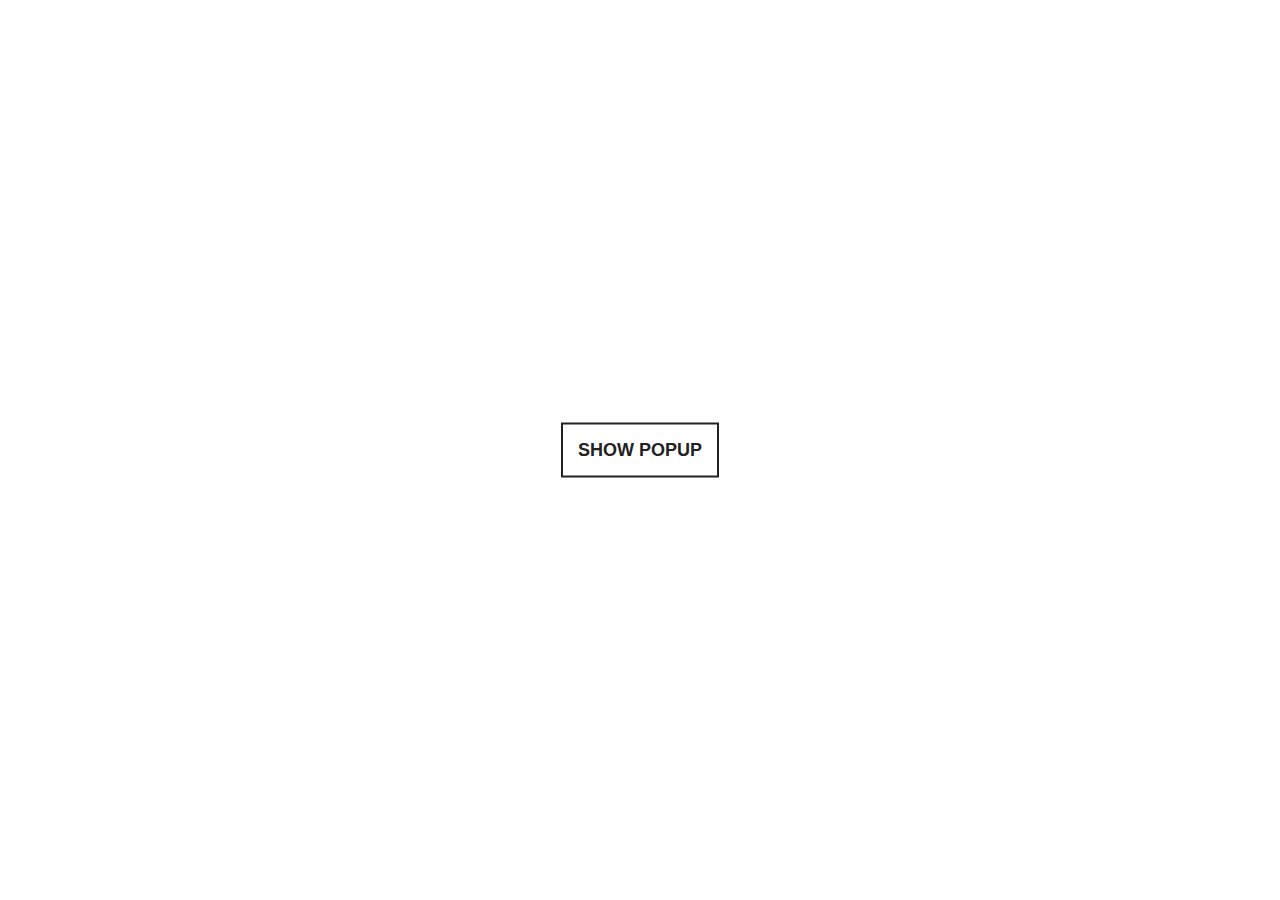
<file: popup-modal/index.html>
<!DOCTYPE html>
<html lang="en">
<head>
    <meta charset="UTF-8">
    <meta name="viewport" content="width=device-width, initial-scale=1.0">
    <title>Pop up modal</title>
    <link rel="stylesheet" href="css/style.css">
</head>
<body>
    <div class="popup" id="popup-1">
        <div class="overlay"></div>
        <div class="content">
            <div class="close-btn" onclick="togglePopup()" >&times;</div>
            <h1>Titles</h1>
            <p>Lorem ipsum dolor sit, amet consectetur adipisicing elit. Velit pariatur 
                animi sequi adipisci laudantium ullam incidunt nihil commodi nam id.
            </p>
        </div>
    </div>
    <button onclick="togglePopup()">show popup</button>


    <script src="js/main.js"></script>
</body>
</html>
</file>
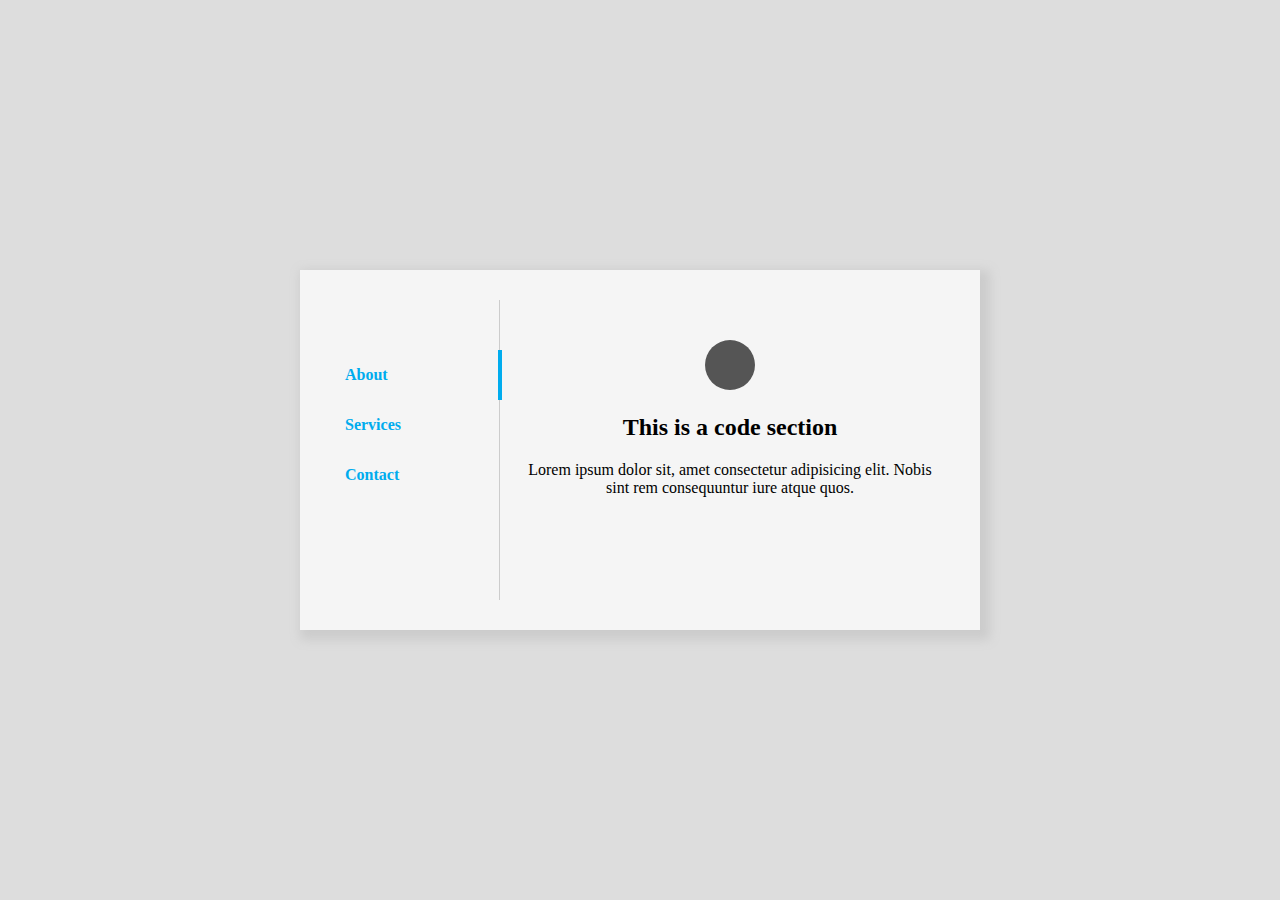
<file: vertical-tab/index.html>
<!DOCTYPE html>
<html lang="en">

<head>
    <meta charset="UTF-8">
    <meta name="viewport" content="width=device-width, initial-scale=1.0">
    <title>Vertical tab</title>
    <link rel="stylesheet" href="css/style.css">
</head>

<body>
    <div class="tabs">
        <div class="tab-header">
            <div class="active">
                <i class="fa fa-pencil-square"></i>About
            </div>
            <div class="active">
                <i class="fa fa-bar-chart"></i>Services
            </div>

            <div class="active">
                <i class="fa fa-bar-envelope"></i>Contact
            </div>
        </div>
        <div class="tab-indicator"></div>
        <div class="tab-content">
            <div class="active">
                <i class="fa fa-code"></i>
                <h2>This is a code section</h2>
                <p>Lorem ipsum dolor sit, amet consectetur adipisicing elit. Nobis sint rem consequuntur iure atque quos.</p>
            </div>
            <div class="">
                <i class="fa fa-pencil-square"></i>
                <h2>This is a code section</h2>
                <p>Lorem ipsum dolor sit, amet consectetur adipisicing elit. Nobis sint rem consequuntur iure atque quos.</p>
            </div>
            <div class="">
                <i class="fa fa-bar-chart"></i>
                <h2>This is a code section</h2>
                <p>Lorem ipsum dolor sit, amet consectetur adipisicing elit. Nobis sint rem consequuntur iure atque quos.</p>
            </div>
            <div class="">
                <i class="fa fa-bar-envelope"></i>
                <h2>This is a code section</h2>
                <p>Lorem ipsum dolor sit, amet consectetur adipisicing elit. Nobis sint rem consequuntur iure atque quos.</p>
            </div>
        </div>
    </div>
    <script src="js/main.js"></script>
</body>
</html>
</file>
<file: popup-modal/css/style.css>
.popup .overlay {
    position: fixed;
    top: 0px;
    left: 0px;
    width: 100vw;
    height: 100vh;
    background: rgba(0, 0, 0, .7);
    z-index: 1;
    display: none;

}

.popup .content {
    position: absolute;
    top: 50%;
    left: 50%;
    transform: translate(-50%, -50%) scale(0);
    background: #ffffff;
    width: 500px;
    height: 250px;
    z-index: 2;
    text-align: center;
    padding: 20px;
    box-sizing: border-box;
    font-family: "Open Sans", sans-serif;
}

.popup .close-btn {
    cursor: pointer;
    position: absolute;
    right: 20px;
    top:20px;
    width: 30px;
    height: 30px;
    background: #222222;
    color: #ffffff;
    font-size: 25px;
    font-weight: 600;
    line-height: 30px;
    text-align: center;
    border-radius: 50%;

}

.popup.active .overlay {
    display: block;
}

.popup.active .content {
    transition: all 300ms ease-in-out;
    transform: translate(-50%, -50%) scale(1);

}

button{
    position: absolute;
    top: 50%;
    left: 50%;
    transform: translate(-50%, -50%);
    padding: 15px;
    font-size: 18px;
    border: 2px solid #222222;
    color: #222222;
    text-transform: uppercase;
    font-weight: 600;
    background: #fff;
    
}
</file>
<file: vertical-tab/css/style.css>
* {
    box-sizing: border-box;
}   

body {
    background: #ddd;
    font-family: "Raleway";

}

.tabs {
    position: absolute;
    top: 50%;
    left: 50%;
    transform: translate(-50%,-50%);
    width: 680px;
    height: 360px;
    padding: 30px 20px;
    background: #f5f5f5;
    box-shadow: 5px 5px 10px 5px #ccc;
    overflow: hidden;

}

.tabs .tab-header {
    float: left;
    width: 180px;
    height: 100%;
    border-right: 1px solid #ccc;
    padding: 50px 0px;

}

.tabs .tab-header > div {
    height: 50px;
    line-height: 50px;
    font-size: 16px;
    font-weight: 600;
    color: #888888;
    cursor: pointer;
    padding-left: 10px;
}

.tabs .tab-header > div:hover,
.tabs .tab-header > div.active {
  color:#00acee;
}
.tabs .tab-header div i {
  display:inline-block;
  margin-left:10px;
  margin-right:5px;
}
.tabs .tab-content {
  position:relative;
  height:100%;
  overflow:hidden;
}
.tabs .tab-content > div > i {
  display:inline-block;
  width:50px;
  height:50px;
  background:#555;
  color:#f5f5f5;
  font-size:25px;
  font-weight:600;
  text-align:center;
  line-height:50px;
  border-radius:50%;
}
.tabs .tab-content > div {
  position:absolute;
  text-align:center;
  padding:40px 20px;
  top:-200%;
  transition:all 500ms ease-in-out;
}
.tabs .tab-content > div.active {
  top:0px;
}

.tabs .tab-indicator {
  position:absolute;
  width:4px;
  height:50px;
  background:#00acee;
  left:198px;
  top:80px;
  transition:all 500ms ease-in-out;
}
</file>
